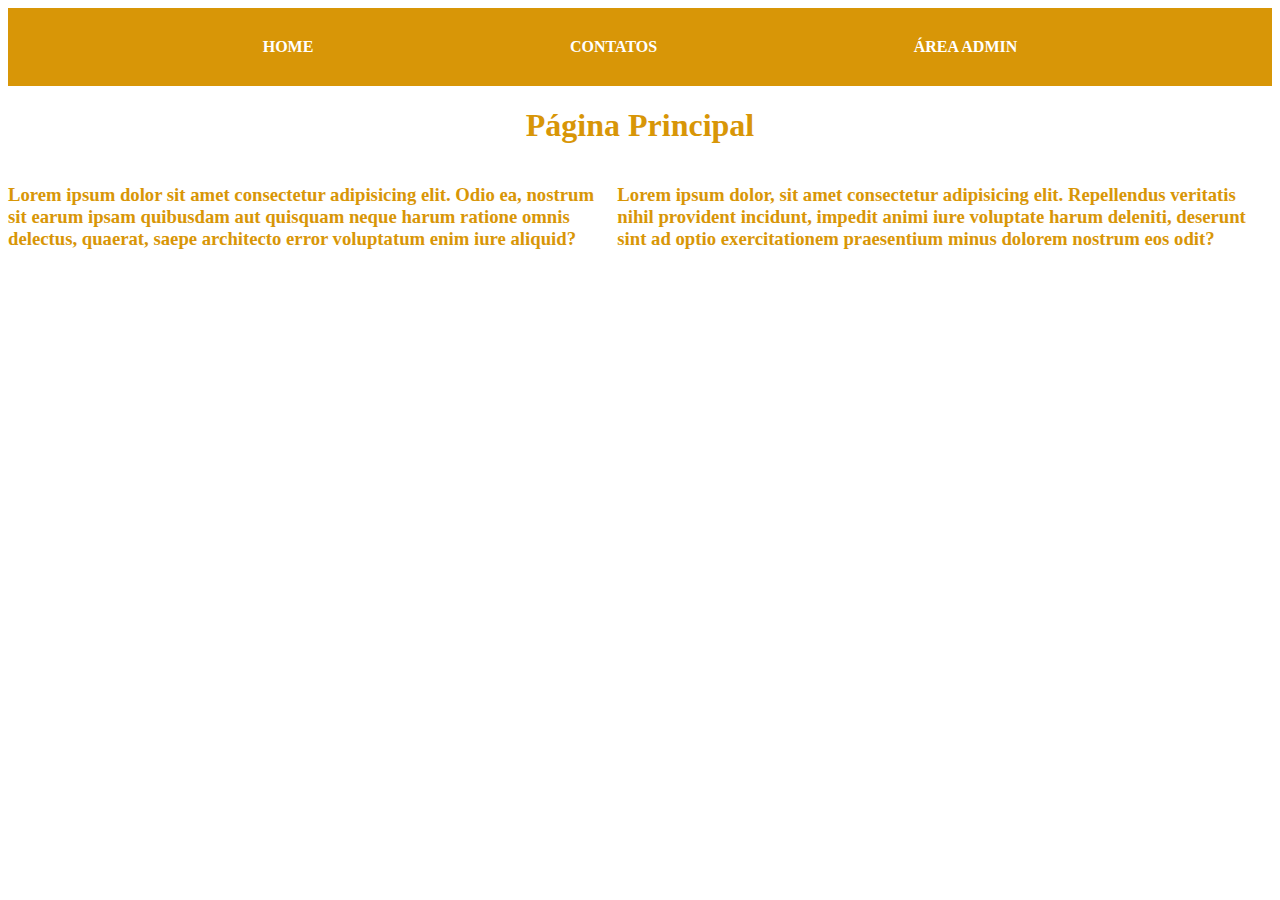
<file: dev/index.html>
<!DOCTYPE html>
<html lang="PT-BR">
<head>
    <meta charset="UTF-8">
    <meta name="viewport" content="width=device-width, initial-scale=1.0">
    <title>Projeto | js</title>
    <link rel="stylesheet" href="style.css">
</head>
<body>
    <div class="barra-superior">
        <div class="barra">
            <h2><a href="#home">HOME</a></h2>
            <h2><a href="contatos.html">CONTATOS</a></h2>
            <h2><a href="areadm.html">ÁREA ADMIN</a></h2>
            </div>
        </div>
        
        <div class="principal">
            <h1>Página Principal</h1>
        </div>

        <div class="texto">
            <h3>Lorem ipsum dolor sit amet consectetur adipisicing elit. Odio ea, nostrum sit earum ipsam quibusdam aut quisquam neque harum ratione omnis delectus, quaerat, saepe architecto error voluptatum enim iure aliquid?</h3>
            <h3>Lorem ipsum dolor, sit amet consectetur adipisicing elit. Repellendus veritatis nihil provident incidunt, impedit animi iure voluptate harum deleniti, deserunt sint ad optio exercitationem praesentium minus dolorem nostrum eos odit?</h3>
    </div>
</html>
</file>
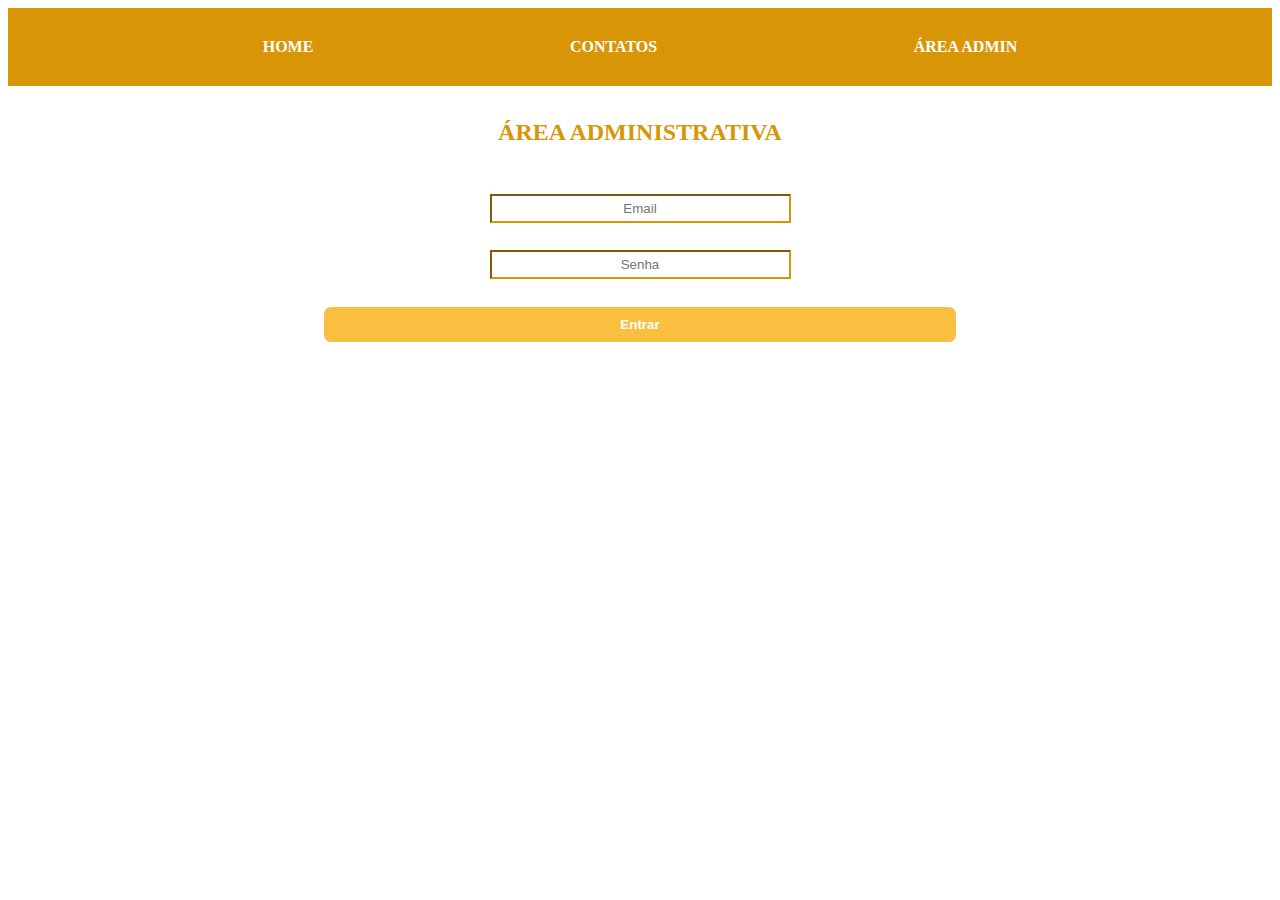
<file: dev/areadm.html>
<!DOCTYPE html>
<html lang="PT-BR">
<head>
    <meta charset="UTF-8">
    <meta name="viewport" content="width=device-width, initial-scale=1.0">
    <title>Projeto | js</title>
    <link rel="stylesheet" href="style.css">
</head>
<body>
    <div class="barra-superior">
        <div class="barra">
            <h2><a href="index.html">HOME</a></h2>
            <h2><a href="contatos.html">CONTATOS</a></h2>
            <h2><a href="#area adm">ÁREA ADMIN</a></h2>
            </div>
        </div>

        <div class="container_adm">
           <h2>ÁREA ADMINISTRATIVA</h2>
            <input type="text" placeholder="Email" id="mail">
            <input type="text" placeholder="Senha" id="senha">
            <input type="button" value="Entrar">
        </div>
</body>
</html>
</file>
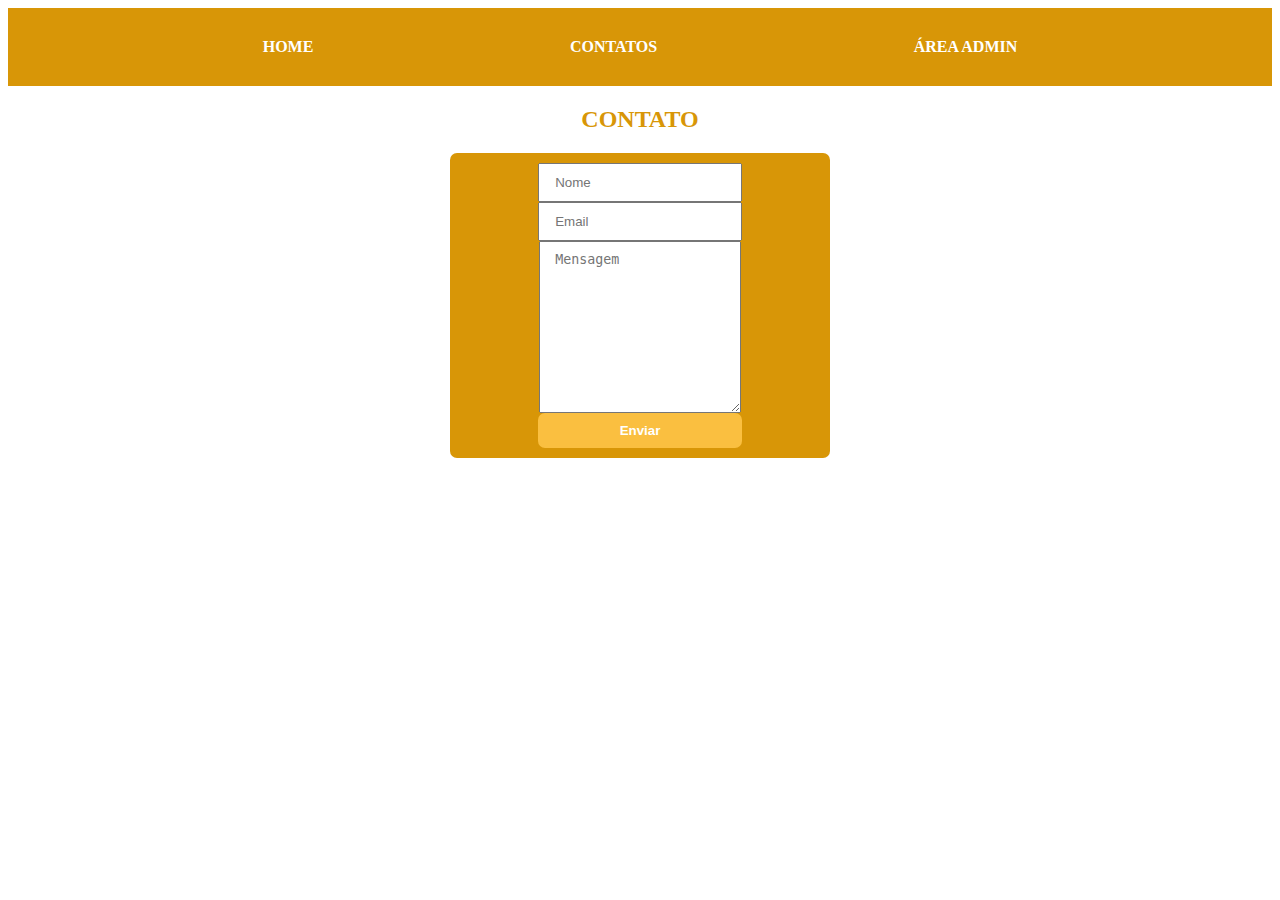
<file: dev/contatos.html>
<!DOCTYPE html>
<html lang="PT-BR">
<head>
    <meta charset="UTF-8">
    <meta name="viewport" content="width=device-width, initial-scale=1.0">
    <title>Projeto | js</title>
    <link rel="stylesheet" href="style.css">
</head>
<body>
    <div class="barra-superior">
        <div class="barra">
            <h2><a href="index.html">HOME</a></h2>
            <h2><a href="#contatos">CONTATOS</a></h2>
            <h2><a href="areadm.html">ÁREA ADMIN</a></h2>
            </div>
        </div>

        <div class="container">
            <h2>CONTATO</h2>
            <form action="" class="contato">
                <input type="text" placeholder="Nome">
                <input type="text" placeholder="Email">
                <textarea name="" id="" cols="30" rows="10" placeholder="Mensagem"></textarea>
                <input type="button" value="Enviar">
            </form>
        </div>

</body>
</html>
</file>
<file: dev/style.css>
/*pag. principal*/

.barra-superior {
    background-color: rgb(216, 150, 7);
    color: white;
    padding: 10px 0;
    display: flex;
    justify-content:center;
    align-items: center;
}
.barra{
    display: flex;
    width: 80%;
    justify-content: space-around;    
}

.barra-superior h2 a {
    color: white;
    text-decoration: none;
    display: flex;
    font-size: 1.0rem;
}

.principal{
    justify-content: center;
    align-items: center;
    display: flex;
    color: rgb(216, 150, 7);
}

.texto{
    flex-direction: row;
    justify-content: center;
    align-items: center;
    display: flex;
    color: rgb(216, 150, 7);
}

/*contato*/

.container{
    display: grid;
    place-items: center;
    text-align: center;
    width: 100%;
    min-height: 30vh;
    color: rgb(216, 150, 7);
}

.contato{
    background-color: rgb(216, 150, 7);
    padding: 10px 20px;
    box-sizing: border-box;
    border-radius: 7px;
    width: 30%;
}

.contato > *{
    padding: 10px 15px;
    margin: auto;
    display: block;
    width: 50%;
    justify-content: space-between;
}

.contato input[type="button"]{
    color: white;
    background-color: rgb(250, 191, 64);
    width: 60%;
    font-weight: bold;
    cursor: pointer;
    padding: 10px;
    border: none;
    border-radius: 7px;
    transition: all 0.3s ease-out;
}

.contato input[type="button"]:hover{
    background-color: rgb(185, 130, 11);
}

/*area adm*/

.container_adm{
    display: grid;
    place-items: center;
    text-align: center;
    width: 100%;
    min-height: 30vh;
    color: rgb(216, 150, 7);
}

.container_adm input[type="button"]{
    color: white;
    background-color: rgb(250, 191, 64);
    width: 50%;
    font-weight: bold;
    cursor: pointer;
    padding: 10px;
    border: none;
    border-radius: 7px;
    transition: all 0.3s ease-out;
}

.container_adm input[type="button"]:hover{
    background-color: rgb(185, 130, 11);
}

#mail{
    padding: 5px 60px;
    text-align:center;
    border-color: rgb(216, 150, 7);
}

#senha{
    padding: 5px 60px;
    text-align:center;
    border-color: rgb(216, 150, 7);
}
</file>
